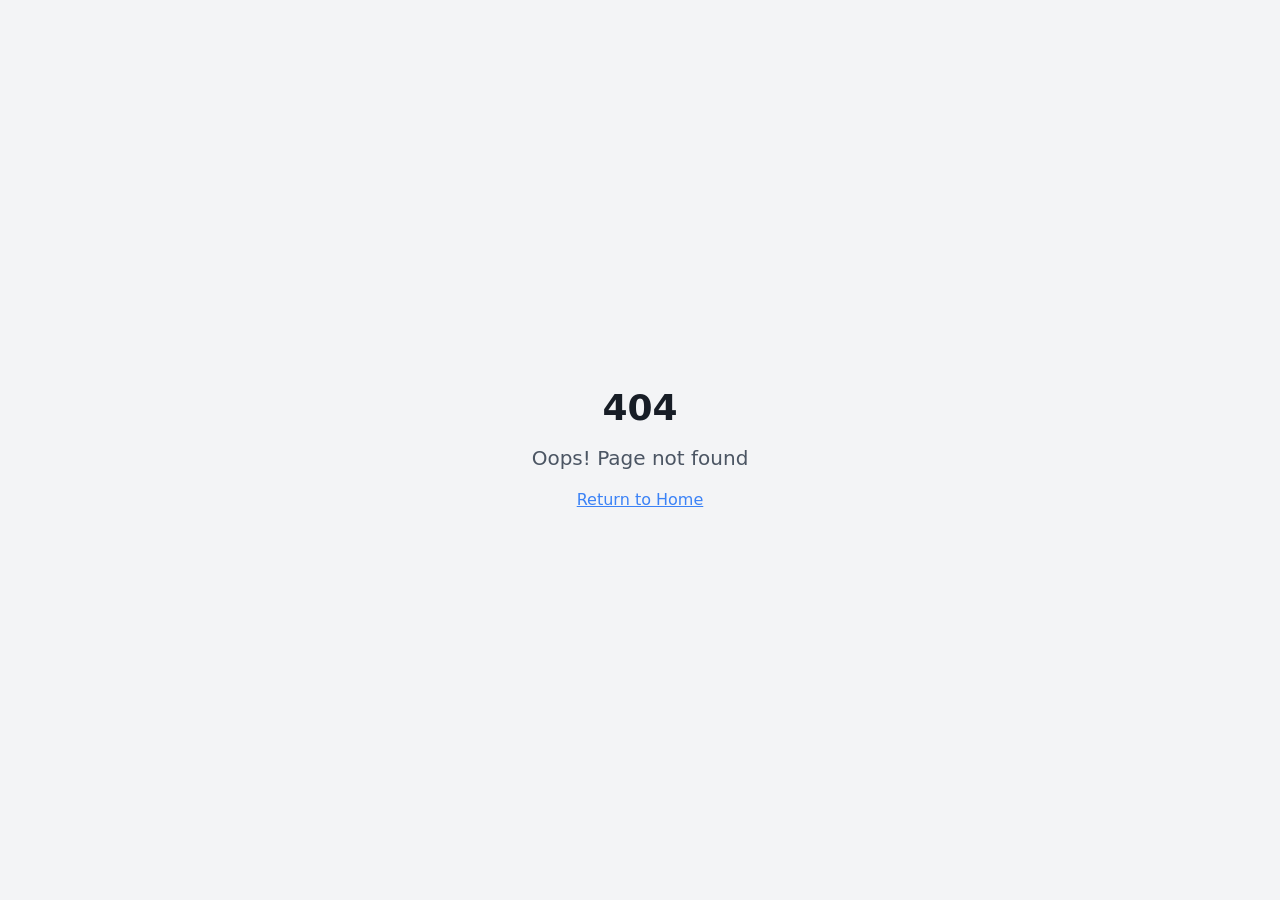
<file: index.html>
<!doctype html>
<html lang="en">
  <head>
    <meta charset="UTF-8" />
    <meta name="viewport" content="width=device-width, initial-scale=1.0" />
    <title>Dr. Julián Palacios - Especialista en Periodoncia, Implantología y Estética Dental</title>
    <meta name="description" content="Dr. Julián Palacios, especialista en periodoncia e implantología en Cali. Diseño de sonrisa, carillas dentales y tratamientos periodontales con más de 10 años de experiencia." />
    <meta name="author" content="Dr. Julián Palacios" />
    <meta name="keywords" content="periodoncista Cali, implantología dental, diseño de sonrisa, carillas dentales, periodoncia, odontólogo especialista Cali" />

    <meta property="og:title" content="Dr. Julián Palacios - Especialista en Periodoncia y Estética Dental" />
    <meta property="og:description" content="Especialista en periodoncia e implantología en Cali. Transformamos sonrisas con ciencia y estética. Agenda tu consulta." />
    <meta property="og:type" content="website" />
    <meta property="og:image" content="/og-image.jpg" />

    <meta name="twitter:card" content="summary_large_image" />
    <meta name="twitter:title" content="Dr. Julián Palacios - Especialista en Periodoncia" />
    <meta name="twitter:description" content="Especialista en periodoncia e implantología en Cali. Diseño de sonrisa y carillas dentales." />
    <meta name="twitter:image" content="/og-image.jpg" />
    
    <link rel="canonical" href="https://drjulianpalacios.com" />
    
    <!-- Google Fonts - Playfair Display (elegant serif similar to The Seasons) -->
    <link rel="preconnect" href="https://fonts.googleapis.com">
    <link rel="preconnect" href="https://fonts.gstatic.com" crossorigin>
    <link href="https://fonts.googleapis.com/css2?family=Playfair+Display:ital,wght@0,400;0,500;0,600;0,700;1,400&display=swap" rel="stylesheet">
    <script type="module" crossorigin src="/assets/index-BA7zB-u0.js"></script>
    <link rel="stylesheet" crossorigin href="/assets/index-B0D0Qq94.css">
  </head>

  <body>
    <div id="root"></div>
  </body>
</html>
</file>
<file: assets/index-B0D0Qq94.css>
*,:before,:after{--tw-border-spacing-x: 0;--tw-border-spacing-y: 0;--tw-translate-x: 0;--tw-translate-y: 0;--tw-rotate: 0;--tw-skew-x: 0;--tw-skew-y: 0;--tw-scale-x: 1;--tw-scale-y: 1;--tw-pan-x: ;--tw-pan-y: ;--tw-pinch-zoom: ;--tw-scroll-snap-strictness: proximity;--tw-gradient-from-position: ;--tw-gradient-via-position: ;--tw-gradient-to-position: ;--tw-ordinal: ;--tw-slashed-zero: ;--tw-numeric-figure: ;--tw-numeric-spacing: ;--tw-numeric-fraction: ;--tw-ring-inset: ;--tw-ring-offset-width: 0px;--tw-ring-offset-color: #fff;--tw-ring-color: rgb(59 130 246 / .5);--tw-ring-offset-shadow: 0 0 #0000;--tw-ring-shadow: 0 0 #0000;--tw-shadow: 0 0 #0000;--tw-shadow-colored: 0 0 #0000;--tw-blur: ;--tw-brightness: ;--tw-contrast: ;--tw-grayscale: ;--tw-hue-rotate: ;--tw-invert: ;--tw-saturate: ;--tw-sepia: ;--tw-drop-shadow: ;--tw-backdrop-blur: ;--tw-backdrop-brightness: ;--tw-backdrop-contrast: ;--tw-backdrop-grayscale: ;--tw-backdrop-hue-rotate: ;--tw-backdrop-invert: ;--tw-backdrop-opacity: ;--tw-backdrop-saturate: ;--tw-backdrop-sepia: ;--tw-contain-size: ;--tw-contain-layout: ;--tw-contain-paint: ;--tw-contain-style: }::backdrop{--tw-border-spacing-x: 0;--tw-border-spacing-y: 0;--tw-translate-x: 0;--tw-translate-y: 0;--tw-rotate: 0;--tw-skew-x: 0;--tw-skew-y: 0;--tw-scale-x: 1;--tw-scale-y: 1;--tw-pan-x: ;--tw-pan-y: ;--tw-pinch-zoom: ;--tw-scroll-snap-strictness: proximity;--tw-gradient-from-position: ;--tw-gradient-via-position: ;--tw-gradient-to-position: ;--tw-ordinal: ;--tw-slashed-zero: ;--tw-numeric-figure: ;--tw-numeric-spacing: ;--tw-numeric-fraction: ;--tw-ring-inset: ;--tw-ring-offset-width: 0px;--tw-ring-offset-color: #fff;--tw-ring-color: rgb(59 130 246 / .5);--tw-ring-offset-shadow: 0 0 #0000;--tw-ring-shadow: 0 0 #0000;--tw-shadow: 0 0 #0000;--tw-shadow-colored: 0 0 #0000;--tw-blur: ;--tw-brightness: ;--tw-contrast: ;--tw-grayscale: ;--tw-hue-rotate: ;--tw-invert: ;--tw-saturate: ;--tw-sepia: ;--tw-drop-shadow: ;--tw-backdrop-blur: ;--tw-backdrop-brightness: ;--tw-backdrop-contrast: ;--tw-backdrop-grayscale: ;--tw-backdrop-hue-rotate: ;--tw-backdrop-invert: ;--tw-backdrop-opacity: ;--tw-backdrop-saturate: ;--tw-backdrop-sepia: ;--tw-contain-size: ;--tw-contain-layout: ;--tw-contain-paint: ;--tw-contain-style: }*,:before,:after{box-sizing:border-box;border-width:0;border-style:solid;border-color:#e5e7eb}:before,:after{--tw-content: ""}html,:host{line-height:1.5;-webkit-text-size-adjust:100%;-moz-tab-size:4;-o-tab-size:4;tab-size:4;font-family:ui-sans-serif,system-ui,sans-serif,"Apple Color Emoji","Segoe UI Emoji",Segoe UI Symbol,"Noto Color Emoji";font-feature-settings:normal;font-variation-settings:normal;-webkit-tap-highlight-color:transparent}body{margin:0;line-height:inherit}hr{height:0;color:inherit;border-top-width:1px}abbr:where([title]){-webkit-text-decoration:underline dotted;text-decoration:underline dotted}h1,h2,h3,h4,h5,h6{font-size:inherit;font-weight:inherit}a{color:inherit;text-decoration:inherit}b,strong{font-weight:bolder}code,kbd,samp,pre{font-family:ui-monospace,SFMono-Regular,Menlo,Monaco,Consolas,Liberation Mono,Courier New,monospace;font-feature-settings:normal;font-variation-settings:normal;font-size:1em}small{font-size:80%}sub,sup{font-size:75%;line-height:0;position:relative;vertical-align:baseline}sub{bottom:-.25em}sup{top:-.5em}table{text-indent:0;border-color:inherit;border-collapse:collapse}button,input,optgroup,select,textarea{font-family:inherit;font-feature-settings:inherit;font-variation-settings:inherit;font-size:100%;font-weight:inherit;line-height:inherit;letter-spacing:inherit;color:inherit;margin:0;padding:0}button,select{text-transform:none}button,input:where([type=button]),input:where([type=reset]),input:where([type=submit]){-webkit-appearance:button;background-color:transparent;background-image:none}:-moz-focusring{outline:auto}:-moz-ui-invalid{box-shadow:none}progress{vertical-align:baseline}::-webkit-inner-spin-button,::-webkit-outer-spin-button{height:auto}[type=search]{-webkit-appearance:textfield;outline-offset:-2px}::-webkit-search-decoration{-webkit-appearance:none}::-webkit-file-upload-button{-webkit-appearance:button;font:inherit}summary{display:list-item}blockquote,dl,dd,h1,h2,h3,h4,h5,h6,hr,figure,p,pre{margin:0}fieldset{margin:0;padding:0}legend{padding:0}ol,ul,menu{list-style:none;margin:0;padding:0}dialog{padding:0}textarea{resize:vertical}input::-moz-placeholder,textarea::-moz-placeholder{opacity:1;color:#9ca3af}input::placeholder,textarea::placeholder{opacity:1;color:#9ca3af}button,[role=button]{cursor:pointer}:disabled{cursor:default}img,svg,video,canvas,audio,iframe,embed,object{display:block;vertical-align:middle}img,video{max-width:100%;height:auto}[hidden]:where(:not([hidden=until-found])){display:none}:root{--background: 0 0% 100%;--foreground: 218 24% 12%;--card: 0 0% 100%;--card-foreground: 218 24% 12%;--popover: 0 0% 100%;--popover-foreground: 218 24% 12%;--primary: 217 32% 17%;--primary-foreground: 0 0% 98%;--secondary: 210 20% 96%;--secondary-foreground: 217 32% 17%;--muted: 210 20% 96%;--muted-foreground: 218 15% 50%;--accent: 214 42% 93%;--accent-foreground: 217 32% 17%;--destructive: 0 84.2% 60.2%;--destructive-foreground: 210 40% 98%;--border: 214 31% 91%;--input: 214 31% 91%;--ring: 217 32% 17%;--medical-blue: 217 32% 17%;--medical-blue-light: 214 42% 93%;--medical-navy: 218 24% 12%;--medical-gray: 218 15% 50%;--medical-light: 210 20% 98%;--gradient-primary: linear-gradient(135deg, hsl(var(--medical-blue)), hsl(var(--medical-navy)));--gradient-light: linear-gradient(180deg, hsl(var(--background)), hsl(var(--medical-light)));--shadow-professional: 0 10px 40px -10px hsl(var(--medical-blue) / .1);--shadow-card: 0 4px 20px -4px hsl(var(--medical-blue) / .08);--transition-professional: all .3s cubic-bezier(.4, 0, .2, 1);--radius: .5rem;--sidebar-background: 0 0% 98%;--sidebar-foreground: 240 5.3% 26.1%;--sidebar-primary: 240 5.9% 10%;--sidebar-primary-foreground: 0 0% 98%;--sidebar-accent: 240 4.8% 95.9%;--sidebar-accent-foreground: 240 5.9% 10%;--sidebar-border: 220 13% 91%;--sidebar-ring: 217.2 91.2% 59.8%}.dark{--background: 218 24% 12%;--foreground: 0 0% 98%;--card: 217 32% 17%;--card-foreground: 0 0% 98%;--popover: 217 32% 17%;--popover-foreground: 0 0% 98%;--primary: 0 0% 98%;--primary-foreground: 218 24% 12%;--secondary: 217 28% 20%;--secondary-foreground: 0 0% 98%;--muted: 217 28% 20%;--muted-foreground: 218 15% 70%;--accent: 217 28% 20%;--accent-foreground: 0 0% 98%;--destructive: 0 62.8% 30.6%;--destructive-foreground: 0 0% 98%;--border: 217 28% 20%;--input: 217 28% 20%;--ring: 214 42% 93%;--sidebar-background: 240 5.9% 10%;--sidebar-foreground: 240 4.8% 95.9%;--sidebar-primary: 224.3 76.3% 48%;--sidebar-primary-foreground: 0 0% 100%;--sidebar-accent: 240 3.7% 15.9%;--sidebar-accent-foreground: 240 4.8% 95.9%;--sidebar-border: 240 3.7% 15.9%;--sidebar-ring: 217.2 91.2% 59.8%}*{border-color:hsl(var(--border))}body{background-color:hsl(var(--background));color:hsl(var(--foreground))}.scrollbar-hide::-webkit-scrollbar{display:none}.scrollbar-hide{-ms-overflow-style:none;scrollbar-width:none}.sr-only{position:absolute;width:1px;height:1px;padding:0;margin:-1px;overflow:hidden;clip:rect(0,0,0,0);white-space:nowrap;border-width:0}.pointer-events-none{pointer-events:none}.pointer-events-auto{pointer-events:auto}.visible{visibility:visible}.invisible{visibility:hidden}.fixed{position:fixed}.absolute{position:absolute}.relative{position:relative}.inset-0{top:0;right:0;bottom:0;left:0}.inset-x-0{left:0;right:0}.inset-y-0{top:0;bottom:0}.-bottom-12{bottom:-3rem}.-left-12{left:-3rem}.-left-4{left:-1rem}.-right-12{right:-3rem}.-top-12{top:-3rem}.-top-3{top:-.75rem}.-top-4{top:-1rem}.bottom-0{bottom:0}.bottom-3{bottom:.75rem}.bottom-4{bottom:1rem}.bottom-6{bottom:1.5rem}.left-0{left:0}.left-1{left:.25rem}.left-1\/2{left:50%}.left-2{left:.5rem}.left-4{left:1rem}.left-6{left:1.5rem}.left-\[50\%\]{left:50%}.right-0{right:0}.right-1{right:.25rem}.right-2{right:.5rem}.right-3{right:.75rem}.right-4{right:1rem}.right-6{right:1.5rem}.top-0{top:0}.top-1\.5{top:.375rem}.top-1\/2{top:50%}.top-2{top:.5rem}.top-3\.5{top:.875rem}.top-4{top:1rem}.top-\[1px\]{top:1px}.top-\[50\%\]{top:50%}.top-\[60\%\]{top:60%}.top-full{top:100%}.z-0{z-index:0}.z-10{z-index:10}.z-20{z-index:20}.z-50{z-index:50}.z-\[100\]{z-index:100}.z-\[1\]{z-index:1}.-mx-1{margin-left:-.25rem;margin-right:-.25rem}.mx-2{margin-left:.5rem;margin-right:.5rem}.mx-3\.5{margin-left:.875rem;margin-right:.875rem}.mx-auto{margin-left:auto;margin-right:auto}.my-0\.5{margin-top:.125rem;margin-bottom:.125rem}.my-1{margin-top:.25rem;margin-bottom:.25rem}.-ml-4{margin-left:-1rem}.-mt-4{margin-top:-1rem}.mb-1{margin-bottom:.25rem}.mb-12{margin-bottom:3rem}.mb-16{margin-bottom:4rem}.mb-2{margin-bottom:.5rem}.mb-3{margin-bottom:.75rem}.mb-4{margin-bottom:1rem}.mb-6{margin-bottom:1.5rem}.mb-8{margin-bottom:2rem}.ml-1{margin-left:.25rem}.ml-6{margin-left:1.5rem}.ml-auto{margin-left:auto}.mr-1{margin-right:.25rem}.mr-2{margin-right:.5rem}.mt-0\.5{margin-top:.125rem}.mt-1{margin-top:.25rem}.mt-1\.5{margin-top:.375rem}.mt-12{margin-top:3rem}.mt-16{margin-top:4rem}.mt-2{margin-top:.5rem}.mt-24{margin-top:6rem}.mt-4{margin-top:1rem}.mt-6{margin-top:1.5rem}.mt-auto{margin-top:auto}.block{display:block}.flex{display:flex}.inline-flex{display:inline-flex}.table{display:table}.grid{display:grid}.hidden{display:none}.aspect-\[3\/4\]{aspect-ratio:3/4}.aspect-\[4\/3\]{aspect-ratio:4/3}.aspect-square{aspect-ratio:1 / 1}.aspect-video{aspect-ratio:16 / 9}.size-4{width:1rem;height:1rem}.h-1\.5{height:.375rem}.h-10{height:2.5rem}.h-11{height:2.75rem}.h-12{height:3rem}.h-16{height:4rem}.h-2{height:.5rem}.h-2\.5{height:.625rem}.h-3{height:.75rem}.h-3\.5{height:.875rem}.h-4{height:1rem}.h-5{height:1.25rem}.h-6{height:1.5rem}.h-7{height:1.75rem}.h-8{height:2rem}.h-9{height:2.25rem}.h-\[1px\]{height:1px}.h-\[var\(--radix-navigation-menu-viewport-height\)\]{height:var(--radix-navigation-menu-viewport-height)}.h-\[var\(--radix-select-trigger-height\)\]{height:var(--radix-select-trigger-height)}.h-auto{height:auto}.h-full{height:100%}.h-px{height:1px}.h-svh{height:100svh}.max-h-96{max-height:24rem}.max-h-\[300px\]{max-height:300px}.max-h-\[60vh\]{max-height:60vh}.max-h-\[70vh\]{max-height:70vh}.max-h-screen{max-height:100vh}.min-h-0{min-height:0px}.min-h-\[120px\]{min-height:120px}.min-h-\[80px\]{min-height:80px}.min-h-screen{min-height:100vh}.min-h-svh{min-height:100svh}.w-0{width:0px}.w-1{width:.25rem}.w-10{width:2.5rem}.w-11{width:2.75rem}.w-12{width:3rem}.w-16{width:4rem}.w-2{width:.5rem}.w-2\.5{width:.625rem}.w-3{width:.75rem}.w-3\.5{width:.875rem}.w-3\/4{width:75%}.w-4{width:1rem}.w-5{width:1.25rem}.w-6{width:1.5rem}.w-64{width:16rem}.w-7{width:1.75rem}.w-72{width:18rem}.w-8{width:2rem}.w-9{width:2.25rem}.w-\[--sidebar-width\]{width:var(--sidebar-width)}.w-\[100px\]{width:100px}.w-\[1px\]{width:1px}.w-\[95vw\]{width:95vw}.w-auto{width:auto}.w-full{width:100%}.w-max{width:-moz-max-content;width:max-content}.w-px{width:1px}.min-w-0{min-width:0px}.min-w-5{min-width:1.25rem}.min-w-\[12rem\]{min-width:12rem}.min-w-\[8rem\]{min-width:8rem}.min-w-\[var\(--radix-select-trigger-width\)\]{min-width:var(--radix-select-trigger-width)}.max-w-2xl{max-width:42rem}.max-w-3xl{max-width:48rem}.max-w-4xl{max-width:56rem}.max-w-5xl{max-width:64rem}.max-w-6xl{max-width:72rem}.max-w-7xl{max-width:80rem}.max-w-\[--skeleton-width\]{max-width:var(--skeleton-width)}.max-w-lg{max-width:32rem}.max-w-max{max-width:-moz-max-content;max-width:max-content}.max-w-none{max-width:none}.flex-1{flex:1 1 0%}.flex-shrink-0,.shrink-0{flex-shrink:0}.grow{flex-grow:1}.grow-0{flex-grow:0}.basis-full{flex-basis:100%}.caption-bottom{caption-side:bottom}.border-collapse{border-collapse:collapse}.-translate-x-1\/2{--tw-translate-x: -50%;transform:translate(var(--tw-translate-x),var(--tw-translate-y)) rotate(var(--tw-rotate)) skew(var(--tw-skew-x)) skewY(var(--tw-skew-y)) scaleX(var(--tw-scale-x)) scaleY(var(--tw-scale-y))}.-translate-x-px{--tw-translate-x: -1px;transform:translate(var(--tw-translate-x),var(--tw-translate-y)) rotate(var(--tw-rotate)) skew(var(--tw-skew-x)) skewY(var(--tw-skew-y)) scaleX(var(--tw-scale-x)) scaleY(var(--tw-scale-y))}.-translate-y-1\/2{--tw-translate-y: -50%;transform:translate(var(--tw-translate-x),var(--tw-translate-y)) rotate(var(--tw-rotate)) skew(var(--tw-skew-x)) skewY(var(--tw-skew-y)) scaleX(var(--tw-scale-x)) scaleY(var(--tw-scale-y))}.translate-x-\[-50\%\]{--tw-translate-x: -50%;transform:translate(var(--tw-translate-x),var(--tw-translate-y)) rotate(var(--tw-rotate)) skew(var(--tw-skew-x)) skewY(var(--tw-skew-y)) scaleX(var(--tw-scale-x)) scaleY(var(--tw-scale-y))}.translate-x-px{--tw-translate-x: 1px;transform:translate(var(--tw-translate-x),var(--tw-translate-y)) rotate(var(--tw-rotate)) skew(var(--tw-skew-x)) skewY(var(--tw-skew-y)) scaleX(var(--tw-scale-x)) scaleY(var(--tw-scale-y))}.translate-y-4{--tw-translate-y: 1rem;transform:translate(var(--tw-translate-x),var(--tw-translate-y)) rotate(var(--tw-rotate)) skew(var(--tw-skew-x)) skewY(var(--tw-skew-y)) scaleX(var(--tw-scale-x)) scaleY(var(--tw-scale-y))}.translate-y-\[-50\%\]{--tw-translate-y: -50%;transform:translate(var(--tw-translate-x),var(--tw-translate-y)) rotate(var(--tw-rotate)) skew(var(--tw-skew-x)) skewY(var(--tw-skew-y)) scaleX(var(--tw-scale-x)) scaleY(var(--tw-scale-y))}.rotate-45{--tw-rotate: 45deg;transform:translate(var(--tw-translate-x),var(--tw-translate-y)) rotate(var(--tw-rotate)) skew(var(--tw-skew-x)) skewY(var(--tw-skew-y)) scaleX(var(--tw-scale-x)) scaleY(var(--tw-scale-y))}.rotate-90{--tw-rotate: 90deg;transform:translate(var(--tw-translate-x),var(--tw-translate-y)) rotate(var(--tw-rotate)) skew(var(--tw-skew-x)) skewY(var(--tw-skew-y)) scaleX(var(--tw-scale-x)) scaleY(var(--tw-scale-y))}.transform{transform:translate(var(--tw-translate-x),var(--tw-translate-y)) rotate(var(--tw-rotate)) skew(var(--tw-skew-x)) skewY(var(--tw-skew-y)) scaleX(var(--tw-scale-x)) scaleY(var(--tw-scale-y))}@keyframes bounce{0%,to{transform:translateY(-25%);animation-timing-function:cubic-bezier(.8,0,1,1)}50%{transform:none;animation-timing-function:cubic-bezier(0,0,.2,1)}}.animate-bounce{animation:bounce 1s infinite}@keyframes pulse{50%{opacity:.5}}.animate-pulse{animation:pulse 2s cubic-bezier(.4,0,.6,1) infinite}.cursor-col-resize{cursor:col-resize}.cursor-default{cursor:default}.cursor-pointer{cursor:pointer}.touch-none{touch-action:none}.select-none{-webkit-user-select:none;-moz-user-select:none;user-select:none}.list-none{list-style-type:none}.grid-cols-1{grid-template-columns:repeat(1,minmax(0,1fr))}.grid-cols-2{grid-template-columns:repeat(2,minmax(0,1fr))}.flex-row{flex-direction:row}.flex-col{flex-direction:column}.flex-col-reverse{flex-direction:column-reverse}.flex-wrap{flex-wrap:wrap}.items-start{align-items:flex-start}.items-end{align-items:flex-end}.items-center{align-items:center}.items-stretch{align-items:stretch}.justify-center{justify-content:center}.justify-between{justify-content:space-between}.gap-1{gap:.25rem}.gap-1\.5{gap:.375rem}.gap-12{gap:3rem}.gap-2{gap:.5rem}.gap-3{gap:.75rem}.gap-4{gap:1rem}.gap-6{gap:1.5rem}.gap-8{gap:2rem}.space-x-1>:not([hidden])~:not([hidden]){--tw-space-x-reverse: 0;margin-right:calc(.25rem * var(--tw-space-x-reverse));margin-left:calc(.25rem * calc(1 - var(--tw-space-x-reverse)))}.space-x-3>:not([hidden])~:not([hidden]){--tw-space-x-reverse: 0;margin-right:calc(.75rem * var(--tw-space-x-reverse));margin-left:calc(.75rem * calc(1 - var(--tw-space-x-reverse)))}.space-x-4>:not([hidden])~:not([hidden]){--tw-space-x-reverse: 0;margin-right:calc(1rem * var(--tw-space-x-reverse));margin-left:calc(1rem * calc(1 - var(--tw-space-x-reverse)))}.space-y-1>:not([hidden])~:not([hidden]){--tw-space-y-reverse: 0;margin-top:calc(.25rem * calc(1 - var(--tw-space-y-reverse)));margin-bottom:calc(.25rem * var(--tw-space-y-reverse))}.space-y-1\.5>:not([hidden])~:not([hidden]){--tw-space-y-reverse: 0;margin-top:calc(.375rem * calc(1 - var(--tw-space-y-reverse)));margin-bottom:calc(.375rem * var(--tw-space-y-reverse))}.space-y-2>:not([hidden])~:not([hidden]){--tw-space-y-reverse: 0;margin-top:calc(.5rem * calc(1 - var(--tw-space-y-reverse)));margin-bottom:calc(.5rem * var(--tw-space-y-reverse))}.space-y-3>:not([hidden])~:not([hidden]){--tw-space-y-reverse: 0;margin-top:calc(.75rem * calc(1 - var(--tw-space-y-reverse)));margin-bottom:calc(.75rem * var(--tw-space-y-reverse))}.space-y-4>:not([hidden])~:not([hidden]){--tw-space-y-reverse: 0;margin-top:calc(1rem * calc(1 - var(--tw-space-y-reverse)));margin-bottom:calc(1rem * var(--tw-space-y-reverse))}.space-y-6>:not([hidden])~:not([hidden]){--tw-space-y-reverse: 0;margin-top:calc(1.5rem * calc(1 - var(--tw-space-y-reverse)));margin-bottom:calc(1.5rem * var(--tw-space-y-reverse))}.overflow-auto{overflow:auto}.overflow-hidden{overflow:hidden}.overflow-x-auto{overflow-x:auto}.overflow-y-auto{overflow-y:auto}.overflow-x-hidden{overflow-x:hidden}.whitespace-nowrap{white-space:nowrap}.break-words{overflow-wrap:break-word}.rounded{border-radius:.25rem}.rounded-2xl{border-radius:1rem}.rounded-\[2px\]{border-radius:2px}.rounded-\[inherit\]{border-radius:inherit}.rounded-full{border-radius:9999px}.rounded-lg{border-radius:var(--radius)}.rounded-md{border-radius:calc(var(--radius) - 2px)}.rounded-sm{border-radius:calc(var(--radius) - 4px)}.rounded-xl{border-radius:.75rem}.rounded-t-\[10px\]{border-top-left-radius:10px;border-top-right-radius:10px}.rounded-tl-sm{border-top-left-radius:calc(var(--radius) - 4px)}.border{border-width:1px}.border-0{border-width:0px}.border-2{border-width:2px}.border-\[1\.5px\]{border-width:1.5px}.border-y{border-top-width:1px;border-bottom-width:1px}.border-b{border-bottom-width:1px}.border-l{border-left-width:1px}.border-r{border-right-width:1px}.border-t{border-top-width:1px}.border-dashed{border-style:dashed}.border-\[--color-border\]{border-color:var(--color-border)}.border-border{border-color:hsl(var(--border))}.border-border\/50{border-color:hsl(var(--border) / .5)}.border-destructive{border-color:hsl(var(--destructive))}.border-destructive\/50{border-color:hsl(var(--destructive) / .5)}.border-input{border-color:hsl(var(--input))}.border-primary{border-color:hsl(var(--primary))}.border-primary-foreground\/20{border-color:hsl(var(--primary-foreground) / .2)}.border-sidebar-border{border-color:hsl(var(--sidebar-border))}.border-transparent{border-color:transparent}.border-white{--tw-border-opacity: 1;border-color:rgb(255 255 255 / var(--tw-border-opacity, 1))}.border-white\/10{border-color:#ffffff1a}.border-white\/20{border-color:#fff3}.border-white\/30{border-color:#ffffff4d}.border-l-transparent{border-left-color:transparent}.border-t-transparent{border-top-color:transparent}.bg-\[--color-bg\]{background-color:var(--color-bg)}.bg-accent{background-color:hsl(var(--accent))}.bg-accent\/50{background-color:hsl(var(--accent) / .5)}.bg-amber-100{--tw-bg-opacity: 1;background-color:rgb(254 243 199 / var(--tw-bg-opacity, 1))}.bg-amber-50{--tw-bg-opacity: 1;background-color:rgb(255 251 235 / var(--tw-bg-opacity, 1))}.bg-background{background-color:hsl(var(--background))}.bg-background\/60{background-color:hsl(var(--background) / .6)}.bg-background\/80{background-color:hsl(var(--background) / .8)}.bg-black{--tw-bg-opacity: 1;background-color:rgb(0 0 0 / var(--tw-bg-opacity, 1))}.bg-black\/20{background-color:#0003}.bg-black\/30{background-color:#0000004d}.bg-black\/50{background-color:#00000080}.bg-black\/80{background-color:#000c}.bg-blue-100{--tw-bg-opacity: 1;background-color:rgb(219 234 254 / var(--tw-bg-opacity, 1))}.bg-border{background-color:hsl(var(--border))}.bg-card{background-color:hsl(var(--card))}.bg-destructive{background-color:hsl(var(--destructive))}.bg-foreground{background-color:hsl(var(--foreground))}.bg-gray-100{--tw-bg-opacity: 1;background-color:rgb(243 244 246 / var(--tw-bg-opacity, 1))}.bg-green-100{--tw-bg-opacity: 1;background-color:rgb(220 252 231 / var(--tw-bg-opacity, 1))}.bg-green-500{--tw-bg-opacity: 1;background-color:rgb(34 197 94 / var(--tw-bg-opacity, 1))}.bg-muted{background-color:hsl(var(--muted))}.bg-muted-foreground\/30{background-color:hsl(var(--muted-foreground) / .3)}.bg-muted\/30{background-color:hsl(var(--muted) / .3)}.bg-muted\/50{background-color:hsl(var(--muted) / .5)}.bg-popover{background-color:hsl(var(--popover))}.bg-primary{background-color:hsl(var(--primary))}.bg-primary\/10{background-color:hsl(var(--primary) / .1)}.bg-primary\/90{background-color:hsl(var(--primary) / .9)}.bg-secondary{background-color:hsl(var(--secondary))}.bg-secondary\/10{background-color:hsl(var(--secondary) / .1)}.bg-sidebar{background-color:hsl(var(--sidebar-background))}.bg-sidebar-border{background-color:hsl(var(--sidebar-border))}.bg-transparent{background-color:transparent}.bg-white{--tw-bg-opacity: 1;background-color:rgb(255 255 255 / var(--tw-bg-opacity, 1))}.bg-white\/10{background-color:#ffffff1a}.bg-white\/60{background-color:#fff9}.bg-gradient-light{background-image:var(--gradient-light)}.bg-gradient-primary{background-image:var(--gradient-primary)}.bg-gradient-to-br{background-image:linear-gradient(to bottom right,var(--tw-gradient-stops))}.bg-gradient-to-r{background-image:linear-gradient(to right,var(--tw-gradient-stops))}.bg-gradient-to-t{background-image:linear-gradient(to top,var(--tw-gradient-stops))}.from-black\/70{--tw-gradient-from: rgb(0 0 0 / .7) var(--tw-gradient-from-position);--tw-gradient-to: rgb(0 0 0 / 0) var(--tw-gradient-to-position);--tw-gradient-stops: var(--tw-gradient-from), var(--tw-gradient-to)}.from-blue-50{--tw-gradient-from: #eff6ff var(--tw-gradient-from-position);--tw-gradient-to: rgb(239 246 255 / 0) var(--tw-gradient-to-position);--tw-gradient-stops: var(--tw-gradient-from), var(--tw-gradient-to)}.from-green-50{--tw-gradient-from: #f0fdf4 var(--tw-gradient-from-position);--tw-gradient-to: rgb(240 253 244 / 0) var(--tw-gradient-to-position);--tw-gradient-stops: var(--tw-gradient-from), var(--tw-gradient-to)}.from-primary\/10{--tw-gradient-from: hsl(var(--primary) / .1) var(--tw-gradient-from-position);--tw-gradient-to: hsl(var(--primary) / 0) var(--tw-gradient-to-position);--tw-gradient-stops: var(--tw-gradient-from), var(--tw-gradient-to)}.from-secondary\/10{--tw-gradient-from: hsl(var(--secondary) / .1) var(--tw-gradient-from-position);--tw-gradient-to: hsl(var(--secondary) / 0) var(--tw-gradient-to-position);--tw-gradient-stops: var(--tw-gradient-from), var(--tw-gradient-to)}.from-transparent{--tw-gradient-from: transparent var(--tw-gradient-from-position);--tw-gradient-to: rgb(0 0 0 / 0) var(--tw-gradient-to-position);--tw-gradient-stops: var(--tw-gradient-from), var(--tw-gradient-to)}.via-black\/40{--tw-gradient-to: rgb(0 0 0 / 0) var(--tw-gradient-to-position);--tw-gradient-stops: var(--tw-gradient-from), rgb(0 0 0 / .4) var(--tw-gradient-via-position), var(--tw-gradient-to)}.via-white\/60{--tw-gradient-to: rgb(255 255 255 / 0) var(--tw-gradient-to-position);--tw-gradient-stops: var(--tw-gradient-from), rgb(255 255 255 / .6) var(--tw-gradient-via-position), var(--tw-gradient-to)}.to-blue-50{--tw-gradient-to: #eff6ff var(--tw-gradient-to-position)}.to-green-50{--tw-gradient-to: #f0fdf4 var(--tw-gradient-to-position)}.to-indigo-50{--tw-gradient-to: #eef2ff var(--tw-gradient-to-position)}.to-primary\/5{--tw-gradient-to: hsl(var(--primary) / .05) var(--tw-gradient-to-position)}.to-secondary\/5{--tw-gradient-to: hsl(var(--secondary) / .05) var(--tw-gradient-to-position)}.to-transparent{--tw-gradient-to: transparent var(--tw-gradient-to-position)}.fill-current{fill:currentColor}.object-contain{-o-object-fit:contain;object-fit:contain}.object-cover{-o-object-fit:cover;object-fit:cover}.object-\[50\%_20\%\]{-o-object-position:50% 20%;object-position:50% 20%}.object-center{-o-object-position:center;object-position:center}.p-0{padding:0}.p-1{padding:.25rem}.p-2{padding:.5rem}.p-3{padding:.75rem}.p-4{padding:1rem}.p-6{padding:1.5rem}.p-8{padding:2rem}.p-\[1px\]{padding:1px}.px-1{padding-left:.25rem;padding-right:.25rem}.px-2{padding-left:.5rem;padding-right:.5rem}.px-2\.5{padding-left:.625rem;padding-right:.625rem}.px-3{padding-left:.75rem;padding-right:.75rem}.px-4{padding-left:1rem;padding-right:1rem}.px-5{padding-left:1.25rem;padding-right:1.25rem}.px-8{padding-left:2rem;padding-right:2rem}.py-0\.5{padding-top:.125rem;padding-bottom:.125rem}.py-1{padding-top:.25rem;padding-bottom:.25rem}.py-1\.5{padding-top:.375rem;padding-bottom:.375rem}.py-16{padding-top:4rem;padding-bottom:4rem}.py-2{padding-top:.5rem;padding-bottom:.5rem}.py-20{padding-top:5rem;padding-bottom:5rem}.py-3{padding-top:.75rem;padding-bottom:.75rem}.py-4{padding-top:1rem;padding-bottom:1rem}.py-6{padding-top:1.5rem;padding-bottom:1.5rem}.pb-3{padding-bottom:.75rem}.pb-4{padding-bottom:1rem}.pl-2\.5{padding-left:.625rem}.pl-4{padding-left:1rem}.pl-8{padding-left:2rem}.pr-2{padding-right:.5rem}.pr-2\.5{padding-right:.625rem}.pr-8{padding-right:2rem}.pt-0{padding-top:0}.pt-1{padding-top:.25rem}.pt-16{padding-top:4rem}.pt-3{padding-top:.75rem}.pt-4{padding-top:1rem}.text-left{text-align:left}.text-center{text-align:center}.align-middle{vertical-align:middle}.font-mono{font-family:ui-monospace,SFMono-Regular,Menlo,Monaco,Consolas,Liberation Mono,Courier New,monospace}.font-playfair{font-family:Playfair Display,serif}.text-2xl{font-size:1.5rem;line-height:2rem}.text-3xl{font-size:1.875rem;line-height:2.25rem}.text-4xl{font-size:2.25rem;line-height:2.5rem}.text-\[0\.8rem\]{font-size:.8rem}.text-base{font-size:1rem;line-height:1.5rem}.text-lg{font-size:1.125rem;line-height:1.75rem}.text-sm{font-size:.875rem;line-height:1.25rem}.text-xl{font-size:1.25rem;line-height:1.75rem}.text-xs{font-size:.75rem;line-height:1rem}.font-bold{font-weight:700}.font-light{font-weight:300}.font-medium{font-weight:500}.font-normal{font-weight:400}.font-semibold{font-weight:600}.uppercase{text-transform:uppercase}.italic{font-style:italic}.tabular-nums{--tw-numeric-spacing: tabular-nums;font-variant-numeric:var(--tw-ordinal) var(--tw-slashed-zero) var(--tw-numeric-figure) var(--tw-numeric-spacing) var(--tw-numeric-fraction)}.leading-none{line-height:1}.leading-relaxed{line-height:1.625}.leading-tight{line-height:1.25}.tracking-tight{letter-spacing:-.025em}.tracking-wide{letter-spacing:.025em}.tracking-widest{letter-spacing:.1em}.text-accent-foreground{color:hsl(var(--accent-foreground))}.text-amber-500{--tw-text-opacity: 1;color:rgb(245 158 11 / var(--tw-text-opacity, 1))}.text-amber-800{--tw-text-opacity: 1;color:rgb(146 64 14 / var(--tw-text-opacity, 1))}.text-blue-500{--tw-text-opacity: 1;color:rgb(59 130 246 / var(--tw-text-opacity, 1))}.text-blue-800{--tw-text-opacity: 1;color:rgb(30 64 175 / var(--tw-text-opacity, 1))}.text-card-foreground{color:hsl(var(--card-foreground))}.text-current{color:currentColor}.text-destructive{color:hsl(var(--destructive))}.text-destructive-foreground{color:hsl(var(--destructive-foreground))}.text-foreground{color:hsl(var(--foreground))}.text-foreground\/50{color:hsl(var(--foreground) / .5)}.text-gray-600{--tw-text-opacity: 1;color:rgb(75 85 99 / var(--tw-text-opacity, 1))}.text-green-500{--tw-text-opacity: 1;color:rgb(34 197 94 / var(--tw-text-opacity, 1))}.text-green-800{--tw-text-opacity: 1;color:rgb(22 101 52 / var(--tw-text-opacity, 1))}.text-muted-foreground{color:hsl(var(--muted-foreground))}.text-popover-foreground{color:hsl(var(--popover-foreground))}.text-primary{color:hsl(var(--primary))}.text-primary-foreground{color:hsl(var(--primary-foreground))}.text-primary-foreground\/60{color:hsl(var(--primary-foreground) / .6)}.text-primary-foreground\/80{color:hsl(var(--primary-foreground) / .8)}.text-primary-foreground\/90{color:hsl(var(--primary-foreground) / .9)}.text-red-400{--tw-text-opacity: 1;color:rgb(248 113 113 / var(--tw-text-opacity, 1))}.text-secondary{color:hsl(var(--secondary))}.text-secondary-foreground{color:hsl(var(--secondary-foreground))}.text-sidebar-foreground{color:hsl(var(--sidebar-foreground))}.text-sidebar-foreground\/70{color:hsl(var(--sidebar-foreground) / .7)}.text-white{--tw-text-opacity: 1;color:rgb(255 255 255 / var(--tw-text-opacity, 1))}.text-white\/90{color:#ffffffe6}.underline{text-decoration-line:underline}.underline-offset-4{text-underline-offset:4px}.opacity-0{opacity:0}.opacity-100{opacity:1}.opacity-50{opacity:.5}.opacity-60{opacity:.6}.opacity-70{opacity:.7}.opacity-90{opacity:.9}.shadow-\[0_0_0_1px_hsl\(var\(--sidebar-border\)\)\]{--tw-shadow: 0 0 0 1px hsl(var(--sidebar-border));--tw-shadow-colored: 0 0 0 1px var(--tw-shadow-color);box-shadow:var(--tw-ring-offset-shadow, 0 0 #0000),var(--tw-ring-shadow, 0 0 #0000),var(--tw-shadow)}.shadow-card{--tw-shadow: var(--shadow-card);--tw-shadow-colored: var(--shadow-card);box-shadow:var(--tw-ring-offset-shadow, 0 0 #0000),var(--tw-ring-shadow, 0 0 #0000),var(--tw-shadow)}.shadow-lg{--tw-shadow: 0 10px 15px -3px rgb(0 0 0 / .1), 0 4px 6px -4px rgb(0 0 0 / .1);--tw-shadow-colored: 0 10px 15px -3px var(--tw-shadow-color), 0 4px 6px -4px var(--tw-shadow-color);box-shadow:var(--tw-ring-offset-shadow, 0 0 #0000),var(--tw-ring-shadow, 0 0 #0000),var(--tw-shadow)}.shadow-md{--tw-shadow: 0 4px 6px -1px rgb(0 0 0 / .1), 0 2px 4px -2px rgb(0 0 0 / .1);--tw-shadow-colored: 0 4px 6px -1px var(--tw-shadow-color), 0 2px 4px -2px var(--tw-shadow-color);box-shadow:var(--tw-ring-offset-shadow, 0 0 #0000),var(--tw-ring-shadow, 0 0 #0000),var(--tw-shadow)}.shadow-none{--tw-shadow: 0 0 #0000;--tw-shadow-colored: 0 0 #0000;box-shadow:var(--tw-ring-offset-shadow, 0 0 #0000),var(--tw-ring-shadow, 0 0 #0000),var(--tw-shadow)}.shadow-professional{--tw-shadow: var(--shadow-professional);--tw-shadow-colored: var(--shadow-professional);box-shadow:var(--tw-ring-offset-shadow, 0 0 #0000),var(--tw-ring-shadow, 0 0 #0000),var(--tw-shadow)}.shadow-sm{--tw-shadow: 0 1px 2px 0 rgb(0 0 0 / .05);--tw-shadow-colored: 0 1px 2px 0 var(--tw-shadow-color);box-shadow:var(--tw-ring-offset-shadow, 0 0 #0000),var(--tw-ring-shadow, 0 0 #0000),var(--tw-shadow)}.shadow-xl{--tw-shadow: 0 20px 25px -5px rgb(0 0 0 / .1), 0 8px 10px -6px rgb(0 0 0 / .1);--tw-shadow-colored: 0 20px 25px -5px var(--tw-shadow-color), 0 8px 10px -6px var(--tw-shadow-color);box-shadow:var(--tw-ring-offset-shadow, 0 0 #0000),var(--tw-ring-shadow, 0 0 #0000),var(--tw-shadow)}.shadow-card{--tw-shadow-color: hsl(var(--card));--tw-shadow: var(--tw-shadow-colored)}.outline-none{outline:2px solid transparent;outline-offset:2px}.outline{outline-style:solid}.ring-0{--tw-ring-offset-shadow: var(--tw-ring-inset) 0 0 0 var(--tw-ring-offset-width) var(--tw-ring-offset-color);--tw-ring-shadow: var(--tw-ring-inset) 0 0 0 calc(0px + var(--tw-ring-offset-width)) var(--tw-ring-color);box-shadow:var(--tw-ring-offset-shadow),var(--tw-ring-shadow),var(--tw-shadow, 0 0 #0000)}.ring-2{--tw-ring-offset-shadow: var(--tw-ring-inset) 0 0 0 var(--tw-ring-offset-width) var(--tw-ring-offset-color);--tw-ring-shadow: var(--tw-ring-inset) 0 0 0 calc(2px + var(--tw-ring-offset-width)) var(--tw-ring-color);box-shadow:var(--tw-ring-offset-shadow),var(--tw-ring-shadow),var(--tw-shadow, 0 0 #0000)}.ring-primary\/20{--tw-ring-color: hsl(var(--primary) / .2)}.ring-ring{--tw-ring-color: hsl(var(--ring))}.ring-sidebar-ring{--tw-ring-color: hsl(var(--sidebar-ring))}.ring-offset-background{--tw-ring-offset-color: hsl(var(--background))}.filter{filter:var(--tw-blur) var(--tw-brightness) var(--tw-contrast) var(--tw-grayscale) var(--tw-hue-rotate) var(--tw-invert) var(--tw-saturate) var(--tw-sepia) var(--tw-drop-shadow)}.backdrop-blur-md{--tw-backdrop-blur: blur(12px);-webkit-backdrop-filter:var(--tw-backdrop-blur) var(--tw-backdrop-brightness) var(--tw-backdrop-contrast) var(--tw-backdrop-grayscale) var(--tw-backdrop-hue-rotate) var(--tw-backdrop-invert) var(--tw-backdrop-opacity) var(--tw-backdrop-saturate) var(--tw-backdrop-sepia);backdrop-filter:var(--tw-backdrop-blur) var(--tw-backdrop-brightness) var(--tw-backdrop-contrast) var(--tw-backdrop-grayscale) var(--tw-backdrop-hue-rotate) var(--tw-backdrop-invert) var(--tw-backdrop-opacity) var(--tw-backdrop-saturate) var(--tw-backdrop-sepia)}.transition{transition-property:color,background-color,border-color,text-decoration-color,fill,stroke,opacity,box-shadow,transform,filter,-webkit-backdrop-filter;transition-property:color,background-color,border-color,text-decoration-color,fill,stroke,opacity,box-shadow,transform,filter,backdrop-filter;transition-property:color,background-color,border-color,text-decoration-color,fill,stroke,opacity,box-shadow,transform,filter,backdrop-filter,-webkit-backdrop-filter;transition-timing-function:cubic-bezier(.4,0,.2,1);transition-duration:.15s}.transition-\[left\,right\,width\]{transition-property:left,right,width;transition-timing-function:cubic-bezier(.4,0,.2,1);transition-duration:.15s}.transition-\[margin\,opa\]{transition-property:margin,opa;transition-timing-function:cubic-bezier(.4,0,.2,1);transition-duration:.15s}.transition-\[width\,height\,padding\]{transition-property:width,height,padding;transition-timing-function:cubic-bezier(.4,0,.2,1);transition-duration:.15s}.transition-\[width\]{transition-property:width;transition-timing-function:cubic-bezier(.4,0,.2,1);transition-duration:.15s}.transition-all{transition-property:all;transition-timing-function:cubic-bezier(.4,0,.2,1);transition-duration:.15s}.transition-colors{transition-property:color,background-color,border-color,text-decoration-color,fill,stroke;transition-timing-function:cubic-bezier(.4,0,.2,1);transition-duration:.15s}.transition-opacity{transition-property:opacity;transition-timing-function:cubic-bezier(.4,0,.2,1);transition-duration:.15s}.transition-shadow{transition-property:box-shadow;transition-timing-function:cubic-bezier(.4,0,.2,1);transition-duration:.15s}.transition-transform{transition-property:transform;transition-timing-function:cubic-bezier(.4,0,.2,1);transition-duration:.15s}.duration-1000{transition-duration:1s}.duration-200{transition-duration:.2s}.duration-300{transition-duration:.3s}.ease-in-out{transition-timing-function:cubic-bezier(.4,0,.2,1)}.ease-linear{transition-timing-function:linear}.ease-out{transition-timing-function:cubic-bezier(0,0,.2,1)}@keyframes enter{0%{opacity:var(--tw-enter-opacity, 1);transform:translate3d(var(--tw-enter-translate-x, 0),var(--tw-enter-translate-y, 0),0) scale3d(var(--tw-enter-scale, 1),var(--tw-enter-scale, 1),var(--tw-enter-scale, 1)) rotate(var(--tw-enter-rotate, 0))}}@keyframes exit{to{opacity:var(--tw-exit-opacity, 1);transform:translate3d(var(--tw-exit-translate-x, 0),var(--tw-exit-translate-y, 0),0) scale3d(var(--tw-exit-scale, 1),var(--tw-exit-scale, 1),var(--tw-exit-scale, 1)) rotate(var(--tw-exit-rotate, 0))}}.animate-in{animation-name:enter;animation-duration:.15s;--tw-enter-opacity: initial;--tw-enter-scale: initial;--tw-enter-rotate: initial;--tw-enter-translate-x: initial;--tw-enter-translate-y: initial}.fade-in-0{--tw-enter-opacity: 0}.fade-in-80{--tw-enter-opacity: .8}.zoom-in-95{--tw-enter-scale: .95}.duration-1000{animation-duration:1s}.duration-200{animation-duration:.2s}.duration-300{animation-duration:.3s}.ease-in-out{animation-timing-function:cubic-bezier(.4,0,.2,1)}.ease-linear{animation-timing-function:linear}.ease-out{animation-timing-function:cubic-bezier(0,0,.2,1)}.file\:border-0::file-selector-button{border-width:0px}.file\:bg-transparent::file-selector-button{background-color:transparent}.file\:text-sm::file-selector-button{font-size:.875rem;line-height:1.25rem}.file\:font-medium::file-selector-button{font-weight:500}.file\:text-foreground::file-selector-button{color:hsl(var(--foreground))}.placeholder\:text-muted-foreground::-moz-placeholder{color:hsl(var(--muted-foreground))}.placeholder\:text-muted-foreground::placeholder{color:hsl(var(--muted-foreground))}.after\:absolute:after{content:var(--tw-content);position:absolute}.after\:-inset-2:after{content:var(--tw-content);top:-.5rem;right:-.5rem;bottom:-.5rem;left:-.5rem}.after\:inset-y-0:after{content:var(--tw-content);top:0;bottom:0}.after\:left-1\/2:after{content:var(--tw-content);left:50%}.after\:w-1:after{content:var(--tw-content);width:.25rem}.after\:w-\[2px\]:after{content:var(--tw-content);width:2px}.after\:-translate-x-1\/2:after{content:var(--tw-content);--tw-translate-x: -50%;transform:translate(var(--tw-translate-x),var(--tw-translate-y)) rotate(var(--tw-rotate)) skew(var(--tw-skew-x)) skewY(var(--tw-skew-y)) scaleX(var(--tw-scale-x)) scaleY(var(--tw-scale-y))}.first\:rounded-l-md:first-child{border-top-left-radius:calc(var(--radius) - 2px);border-bottom-left-radius:calc(var(--radius) - 2px)}.first\:border-l:first-child{border-left-width:1px}.last\:rounded-r-md:last-child{border-top-right-radius:calc(var(--radius) - 2px);border-bottom-right-radius:calc(var(--radius) - 2px)}.focus-within\:relative:focus-within{position:relative}.focus-within\:z-20:focus-within{z-index:20}.hover\:scale-110:hover{--tw-scale-x: 1.1;--tw-scale-y: 1.1;transform:translate(var(--tw-translate-x),var(--tw-translate-y)) rotate(var(--tw-rotate)) skew(var(--tw-skew-x)) skewY(var(--tw-skew-y)) scaleX(var(--tw-scale-x)) scaleY(var(--tw-scale-y))}.hover\:border-blue-500:hover{--tw-border-opacity: 1;border-color:rgb(59 130 246 / var(--tw-border-opacity, 1))}.hover\:border-gray-500:hover{--tw-border-opacity: 1;border-color:rgb(107 114 128 / var(--tw-border-opacity, 1))}.hover\:border-pink-500:hover{--tw-border-opacity: 1;border-color:rgb(236 72 153 / var(--tw-border-opacity, 1))}.hover\:bg-accent:hover{background-color:hsl(var(--accent))}.hover\:bg-background:hover{background-color:hsl(var(--background))}.hover\:bg-background\/80:hover{background-color:hsl(var(--background) / .8)}.hover\:bg-black\/70:hover{background-color:#000000b3}.hover\:bg-blue-200:hover{--tw-bg-opacity: 1;background-color:rgb(191 219 254 / var(--tw-bg-opacity, 1))}.hover\:bg-blue-50:hover{--tw-bg-opacity: 1;background-color:rgb(239 246 255 / var(--tw-bg-opacity, 1))}.hover\:bg-destructive\/80:hover{background-color:hsl(var(--destructive) / .8)}.hover\:bg-destructive\/90:hover{background-color:hsl(var(--destructive) / .9)}.hover\:bg-gray-50:hover{--tw-bg-opacity: 1;background-color:rgb(249 250 251 / var(--tw-bg-opacity, 1))}.hover\:bg-green-200:hover{--tw-bg-opacity: 1;background-color:rgb(187 247 208 / var(--tw-bg-opacity, 1))}.hover\:bg-green-600:hover{--tw-bg-opacity: 1;background-color:rgb(22 163 74 / var(--tw-bg-opacity, 1))}.hover\:bg-muted:hover{background-color:hsl(var(--muted))}.hover\:bg-muted-foreground\/50:hover{background-color:hsl(var(--muted-foreground) / .5)}.hover\:bg-muted\/50:hover{background-color:hsl(var(--muted) / .5)}.hover\:bg-pink-50:hover{--tw-bg-opacity: 1;background-color:rgb(253 242 248 / var(--tw-bg-opacity, 1))}.hover\:bg-primary:hover{background-color:hsl(var(--primary))}.hover\:bg-primary-foreground\/10:hover{background-color:hsl(var(--primary-foreground) / .1)}.hover\:bg-primary\/20:hover{background-color:hsl(var(--primary) / .2)}.hover\:bg-primary\/80:hover{background-color:hsl(var(--primary) / .8)}.hover\:bg-primary\/90:hover{background-color:hsl(var(--primary) / .9)}.hover\:bg-secondary:hover{background-color:hsl(var(--secondary))}.hover\:bg-secondary\/20:hover{background-color:hsl(var(--secondary) / .2)}.hover\:bg-secondary\/80:hover{background-color:hsl(var(--secondary) / .8)}.hover\:bg-sidebar-accent:hover{background-color:hsl(var(--sidebar-accent))}.hover\:bg-white:hover{--tw-bg-opacity: 1;background-color:rgb(255 255 255 / var(--tw-bg-opacity, 1))}.hover\:bg-white\/10:hover{background-color:#ffffff1a}.hover\:bg-white\/20:hover{background-color:#fff3}.hover\:bg-white\/90:hover{background-color:#ffffffe6}.hover\:text-accent-foreground:hover{color:hsl(var(--accent-foreground))}.hover\:text-blue-600:hover{--tw-text-opacity: 1;color:rgb(37 99 235 / var(--tw-text-opacity, 1))}.hover\:text-blue-700:hover{--tw-text-opacity: 1;color:rgb(29 78 216 / var(--tw-text-opacity, 1))}.hover\:text-foreground:hover{color:hsl(var(--foreground))}.hover\:text-gray-600:hover{--tw-text-opacity: 1;color:rgb(75 85 99 / var(--tw-text-opacity, 1))}.hover\:text-muted-foreground:hover{color:hsl(var(--muted-foreground))}.hover\:text-pink-600:hover{--tw-text-opacity: 1;color:rgb(219 39 119 / var(--tw-text-opacity, 1))}.hover\:text-primary:hover{color:hsl(var(--primary))}.hover\:text-primary-foreground:hover{color:hsl(var(--primary-foreground))}.hover\:text-sidebar-accent-foreground:hover{color:hsl(var(--sidebar-accent-foreground))}.hover\:text-white:hover{--tw-text-opacity: 1;color:rgb(255 255 255 / var(--tw-text-opacity, 1))}.hover\:underline:hover{text-decoration-line:underline}.hover\:opacity-100:hover{opacity:1}.hover\:shadow-\[0_0_0_1px_hsl\(var\(--sidebar-accent\)\)\]:hover{--tw-shadow: 0 0 0 1px hsl(var(--sidebar-accent));--tw-shadow-colored: 0 0 0 1px var(--tw-shadow-color);box-shadow:var(--tw-ring-offset-shadow, 0 0 #0000),var(--tw-ring-shadow, 0 0 #0000),var(--tw-shadow)}.hover\:shadow-lg:hover{--tw-shadow: 0 10px 15px -3px rgb(0 0 0 / .1), 0 4px 6px -4px rgb(0 0 0 / .1);--tw-shadow-colored: 0 10px 15px -3px var(--tw-shadow-color), 0 4px 6px -4px var(--tw-shadow-color);box-shadow:var(--tw-ring-offset-shadow, 0 0 #0000),var(--tw-ring-shadow, 0 0 #0000),var(--tw-shadow)}.hover\:shadow-professional:hover{--tw-shadow: var(--shadow-professional);--tw-shadow-colored: var(--shadow-professional);box-shadow:var(--tw-ring-offset-shadow, 0 0 #0000),var(--tw-ring-shadow, 0 0 #0000),var(--tw-shadow)}.hover\:shadow-xl:hover{--tw-shadow: 0 20px 25px -5px rgb(0 0 0 / .1), 0 8px 10px -6px rgb(0 0 0 / .1);--tw-shadow-colored: 0 20px 25px -5px var(--tw-shadow-color), 0 8px 10px -6px var(--tw-shadow-color);box-shadow:var(--tw-ring-offset-shadow, 0 0 #0000),var(--tw-ring-shadow, 0 0 #0000),var(--tw-shadow)}.hover\:after\:bg-sidebar-border:hover:after{content:var(--tw-content);background-color:hsl(var(--sidebar-border))}.focus\:bg-accent:focus{background-color:hsl(var(--accent))}.focus\:bg-primary:focus{background-color:hsl(var(--primary))}.focus\:text-accent-foreground:focus{color:hsl(var(--accent-foreground))}.focus\:text-primary-foreground:focus{color:hsl(var(--primary-foreground))}.focus\:opacity-100:focus{opacity:1}.focus\:outline-none:focus{outline:2px solid transparent;outline-offset:2px}.focus\:ring-2:focus{--tw-ring-offset-shadow: var(--tw-ring-inset) 0 0 0 var(--tw-ring-offset-width) var(--tw-ring-offset-color);--tw-ring-shadow: var(--tw-ring-inset) 0 0 0 calc(2px + var(--tw-ring-offset-width)) var(--tw-ring-color);box-shadow:var(--tw-ring-offset-shadow),var(--tw-ring-shadow),var(--tw-shadow, 0 0 #0000)}.focus\:ring-ring:focus{--tw-ring-color: hsl(var(--ring))}.focus\:ring-offset-2:focus{--tw-ring-offset-width: 2px}.focus-visible\:outline-none:focus-visible{outline:2px solid transparent;outline-offset:2px}.focus-visible\:ring-1:focus-visible{--tw-ring-offset-shadow: var(--tw-ring-inset) 0 0 0 var(--tw-ring-offset-width) var(--tw-ring-offset-color);--tw-ring-shadow: var(--tw-ring-inset) 0 0 0 calc(1px + var(--tw-ring-offset-width)) var(--tw-ring-color);box-shadow:var(--tw-ring-offset-shadow),var(--tw-ring-shadow),var(--tw-shadow, 0 0 #0000)}.focus-visible\:ring-2:focus-visible{--tw-ring-offset-shadow: var(--tw-ring-inset) 0 0 0 var(--tw-ring-offset-width) var(--tw-ring-offset-color);--tw-ring-shadow: var(--tw-ring-inset) 0 0 0 calc(2px + var(--tw-ring-offset-width)) var(--tw-ring-color);box-shadow:var(--tw-ring-offset-shadow),var(--tw-ring-shadow),var(--tw-shadow, 0 0 #0000)}.focus-visible\:ring-ring:focus-visible{--tw-ring-color: hsl(var(--ring))}.focus-visible\:ring-sidebar-ring:focus-visible{--tw-ring-color: hsl(var(--sidebar-ring))}.focus-visible\:ring-offset-1:focus-visible{--tw-ring-offset-width: 1px}.focus-visible\:ring-offset-2:focus-visible{--tw-ring-offset-width: 2px}.focus-visible\:ring-offset-background:focus-visible{--tw-ring-offset-color: hsl(var(--background))}.active\:bg-sidebar-accent:active{background-color:hsl(var(--sidebar-accent))}.active\:text-sidebar-accent-foreground:active{color:hsl(var(--sidebar-accent-foreground))}.disabled\:pointer-events-none:disabled{pointer-events:none}.disabled\:cursor-not-allowed:disabled{cursor:not-allowed}.disabled\:opacity-50:disabled{opacity:.5}.group\/menu-item:focus-within .group-focus-within\/menu-item\:opacity-100{opacity:1}.group:hover .group-hover\:scale-105{--tw-scale-x: 1.05;--tw-scale-y: 1.05;transform:translate(var(--tw-translate-x),var(--tw-translate-y)) rotate(var(--tw-rotate)) skew(var(--tw-skew-x)) skewY(var(--tw-skew-y)) scaleX(var(--tw-scale-x)) scaleY(var(--tw-scale-y))}.group:hover .group-hover\:bg-primary\/20{background-color:hsl(var(--primary) / .2)}.group:hover .group-hover\:text-primary{color:hsl(var(--primary))}.group\/menu-item:hover .group-hover\/menu-item\:opacity-100,.group:hover .group-hover\:opacity-100{opacity:1}.group.destructive .group-\[\.destructive\]\:border-muted\/40{border-color:hsl(var(--muted) / .4)}.group.toaster .group-\[\.toaster\]\:border-border{border-color:hsl(var(--border))}.group.toast .group-\[\.toast\]\:bg-muted{background-color:hsl(var(--muted))}.group.toast .group-\[\.toast\]\:bg-primary{background-color:hsl(var(--primary))}.group.toaster .group-\[\.toaster\]\:bg-background{background-color:hsl(var(--background))}.group.destructive .group-\[\.destructive\]\:text-red-300{--tw-text-opacity: 1;color:rgb(252 165 165 / var(--tw-text-opacity, 1))}.group.toast .group-\[\.toast\]\:text-muted-foreground{color:hsl(var(--muted-foreground))}.group.toast .group-\[\.toast\]\:text-primary-foreground{color:hsl(var(--primary-foreground))}.group.toaster .group-\[\.toaster\]\:text-foreground{color:hsl(var(--foreground))}.group.toaster .group-\[\.toaster\]\:shadow-lg{--tw-shadow: 0 10px 15px -3px rgb(0 0 0 / .1), 0 4px 6px -4px rgb(0 0 0 / .1);--tw-shadow-colored: 0 10px 15px -3px var(--tw-shadow-color), 0 4px 6px -4px var(--tw-shadow-color);box-shadow:var(--tw-ring-offset-shadow, 0 0 #0000),var(--tw-ring-shadow, 0 0 #0000),var(--tw-shadow)}.group.destructive .group-\[\.destructive\]\:hover\:border-destructive\/30:hover{border-color:hsl(var(--destructive) / .3)}.group.destructive .group-\[\.destructive\]\:hover\:bg-destructive:hover{background-color:hsl(var(--destructive))}.group.destructive .group-\[\.destructive\]\:hover\:text-destructive-foreground:hover{color:hsl(var(--destructive-foreground))}.group.destructive .group-\[\.destructive\]\:hover\:text-red-50:hover{--tw-text-opacity: 1;color:rgb(254 242 242 / var(--tw-text-opacity, 1))}.group.destructive .group-\[\.destructive\]\:focus\:ring-destructive:focus{--tw-ring-color: hsl(var(--destructive))}.group.destructive .group-\[\.destructive\]\:focus\:ring-red-400:focus{--tw-ring-opacity: 1;--tw-ring-color: rgb(248 113 113 / var(--tw-ring-opacity, 1))}.group.destructive .group-\[\.destructive\]\:focus\:ring-offset-red-600:focus{--tw-ring-offset-color: #dc2626}.peer\/menu-button:hover~.peer-hover\/menu-button\:text-sidebar-accent-foreground{color:hsl(var(--sidebar-accent-foreground))}.peer:disabled~.peer-disabled\:cursor-not-allowed{cursor:not-allowed}.peer:disabled~.peer-disabled\:opacity-70{opacity:.7}.has-\[\[data-variant\=inset\]\]\:bg-sidebar:has([data-variant=inset]){background-color:hsl(var(--sidebar-background))}.has-\[\:disabled\]\:opacity-50:has(:disabled){opacity:.5}.group\/menu-item:has([data-sidebar=menu-action]) .group-has-\[\[data-sidebar\=menu-action\]\]\/menu-item\:pr-8{padding-right:2rem}.aria-disabled\:pointer-events-none[aria-disabled=true]{pointer-events:none}.aria-disabled\:opacity-50[aria-disabled=true]{opacity:.5}.aria-selected\:bg-accent[aria-selected=true]{background-color:hsl(var(--accent))}.aria-selected\:bg-accent\/50[aria-selected=true]{background-color:hsl(var(--accent) / .5)}.aria-selected\:text-accent-foreground[aria-selected=true]{color:hsl(var(--accent-foreground))}.aria-selected\:text-muted-foreground[aria-selected=true]{color:hsl(var(--muted-foreground))}.aria-selected\:opacity-100[aria-selected=true]{opacity:1}.aria-selected\:opacity-30[aria-selected=true]{opacity:.3}.data-\[disabled\=true\]\:pointer-events-none[data-disabled=true],.data-\[disabled\]\:pointer-events-none[data-disabled]{pointer-events:none}.data-\[panel-group-direction\=vertical\]\:h-px[data-panel-group-direction=vertical]{height:1px}.data-\[panel-group-direction\=vertical\]\:w-full[data-panel-group-direction=vertical]{width:100%}.data-\[side\=bottom\]\:translate-y-1[data-side=bottom]{--tw-translate-y: .25rem;transform:translate(var(--tw-translate-x),var(--tw-translate-y)) rotate(var(--tw-rotate)) skew(var(--tw-skew-x)) skewY(var(--tw-skew-y)) scaleX(var(--tw-scale-x)) scaleY(var(--tw-scale-y))}.data-\[side\=left\]\:-translate-x-1[data-side=left]{--tw-translate-x: -.25rem;transform:translate(var(--tw-translate-x),var(--tw-translate-y)) rotate(var(--tw-rotate)) skew(var(--tw-skew-x)) skewY(var(--tw-skew-y)) scaleX(var(--tw-scale-x)) scaleY(var(--tw-scale-y))}.data-\[side\=right\]\:translate-x-1[data-side=right]{--tw-translate-x: .25rem;transform:translate(var(--tw-translate-x),var(--tw-translate-y)) rotate(var(--tw-rotate)) skew(var(--tw-skew-x)) skewY(var(--tw-skew-y)) scaleX(var(--tw-scale-x)) scaleY(var(--tw-scale-y))}.data-\[side\=top\]\:-translate-y-1[data-side=top]{--tw-translate-y: -.25rem;transform:translate(var(--tw-translate-x),var(--tw-translate-y)) rotate(var(--tw-rotate)) skew(var(--tw-skew-x)) skewY(var(--tw-skew-y)) scaleX(var(--tw-scale-x)) scaleY(var(--tw-scale-y))}.data-\[state\=checked\]\:translate-x-5[data-state=checked]{--tw-translate-x: 1.25rem;transform:translate(var(--tw-translate-x),var(--tw-translate-y)) rotate(var(--tw-rotate)) skew(var(--tw-skew-x)) skewY(var(--tw-skew-y)) scaleX(var(--tw-scale-x)) scaleY(var(--tw-scale-y))}.data-\[state\=unchecked\]\:translate-x-0[data-state=unchecked],.data-\[swipe\=cancel\]\:translate-x-0[data-swipe=cancel]{--tw-translate-x: 0px;transform:translate(var(--tw-translate-x),var(--tw-translate-y)) rotate(var(--tw-rotate)) skew(var(--tw-skew-x)) skewY(var(--tw-skew-y)) scaleX(var(--tw-scale-x)) scaleY(var(--tw-scale-y))}.data-\[swipe\=end\]\:translate-x-\[var\(--radix-toast-swipe-end-x\)\][data-swipe=end]{--tw-translate-x: var(--radix-toast-swipe-end-x);transform:translate(var(--tw-translate-x),var(--tw-translate-y)) rotate(var(--tw-rotate)) skew(var(--tw-skew-x)) skewY(var(--tw-skew-y)) scaleX(var(--tw-scale-x)) scaleY(var(--tw-scale-y))}.data-\[swipe\=move\]\:translate-x-\[var\(--radix-toast-swipe-move-x\)\][data-swipe=move]{--tw-translate-x: var(--radix-toast-swipe-move-x);transform:translate(var(--tw-translate-x),var(--tw-translate-y)) rotate(var(--tw-rotate)) skew(var(--tw-skew-x)) skewY(var(--tw-skew-y)) scaleX(var(--tw-scale-x)) scaleY(var(--tw-scale-y))}@keyframes accordion-up{0%{height:var(--radix-accordion-content-height)}to{height:0}}.data-\[state\=closed\]\:animate-accordion-up[data-state=closed]{animation:accordion-up .2s ease-out}@keyframes accordion-down{0%{height:0}to{height:var(--radix-accordion-content-height)}}.data-\[state\=open\]\:animate-accordion-down[data-state=open]{animation:accordion-down .2s ease-out}.data-\[panel-group-direction\=vertical\]\:flex-col[data-panel-group-direction=vertical]{flex-direction:column}.data-\[active\=true\]\:bg-sidebar-accent[data-active=true]{background-color:hsl(var(--sidebar-accent))}.data-\[active\]\:bg-accent\/50[data-active]{background-color:hsl(var(--accent) / .5)}.data-\[selected\=\'true\'\]\:bg-accent[data-selected=true]{background-color:hsl(var(--accent))}.data-\[state\=active\]\:bg-background[data-state=active]{background-color:hsl(var(--background))}.data-\[state\=checked\]\:bg-primary[data-state=checked]{background-color:hsl(var(--primary))}.data-\[state\=on\]\:bg-accent[data-state=on],.data-\[state\=open\]\:bg-accent[data-state=open]{background-color:hsl(var(--accent))}.data-\[state\=open\]\:bg-accent\/50[data-state=open]{background-color:hsl(var(--accent) / .5)}.data-\[state\=open\]\:bg-secondary[data-state=open]{background-color:hsl(var(--secondary))}.data-\[state\=selected\]\:bg-muted[data-state=selected]{background-color:hsl(var(--muted))}.data-\[state\=unchecked\]\:bg-input[data-state=unchecked]{background-color:hsl(var(--input))}.data-\[active\=true\]\:font-medium[data-active=true]{font-weight:500}.data-\[active\=true\]\:text-sidebar-accent-foreground[data-active=true]{color:hsl(var(--sidebar-accent-foreground))}.data-\[selected\=true\]\:text-accent-foreground[data-selected=true]{color:hsl(var(--accent-foreground))}.data-\[state\=active\]\:text-foreground[data-state=active]{color:hsl(var(--foreground))}.data-\[state\=checked\]\:text-primary-foreground[data-state=checked]{color:hsl(var(--primary-foreground))}.data-\[state\=on\]\:text-accent-foreground[data-state=on],.data-\[state\=open\]\:text-accent-foreground[data-state=open]{color:hsl(var(--accent-foreground))}.data-\[state\=open\]\:text-muted-foreground[data-state=open]{color:hsl(var(--muted-foreground))}.data-\[disabled\=true\]\:opacity-50[data-disabled=true],.data-\[disabled\]\:opacity-50[data-disabled]{opacity:.5}.data-\[state\=open\]\:opacity-100[data-state=open]{opacity:1}.data-\[state\=active\]\:shadow-sm[data-state=active]{--tw-shadow: 0 1px 2px 0 rgb(0 0 0 / .05);--tw-shadow-colored: 0 1px 2px 0 var(--tw-shadow-color);box-shadow:var(--tw-ring-offset-shadow, 0 0 #0000),var(--tw-ring-shadow, 0 0 #0000),var(--tw-shadow)}.data-\[swipe\=move\]\:transition-none[data-swipe=move]{transition-property:none}.data-\[state\=closed\]\:duration-300[data-state=closed]{transition-duration:.3s}.data-\[state\=open\]\:duration-500[data-state=open]{transition-duration:.5s}.data-\[motion\^\=from-\]\:animate-in[data-motion^=from-],.data-\[state\=open\]\:animate-in[data-state=open],.data-\[state\=visible\]\:animate-in[data-state=visible]{animation-name:enter;animation-duration:.15s;--tw-enter-opacity: initial;--tw-enter-scale: initial;--tw-enter-rotate: initial;--tw-enter-translate-x: initial;--tw-enter-translate-y: initial}.data-\[motion\^\=to-\]\:animate-out[data-motion^=to-],.data-\[state\=closed\]\:animate-out[data-state=closed],.data-\[state\=hidden\]\:animate-out[data-state=hidden],.data-\[swipe\=end\]\:animate-out[data-swipe=end]{animation-name:exit;animation-duration:.15s;--tw-exit-opacity: initial;--tw-exit-scale: initial;--tw-exit-rotate: initial;--tw-exit-translate-x: initial;--tw-exit-translate-y: initial}.data-\[motion\^\=from-\]\:fade-in[data-motion^=from-]{--tw-enter-opacity: 0}.data-\[motion\^\=to-\]\:fade-out[data-motion^=to-],.data-\[state\=closed\]\:fade-out-0[data-state=closed]{--tw-exit-opacity: 0}.data-\[state\=closed\]\:fade-out-80[data-state=closed]{--tw-exit-opacity: .8}.data-\[state\=hidden\]\:fade-out[data-state=hidden]{--tw-exit-opacity: 0}.data-\[state\=open\]\:fade-in-0[data-state=open],.data-\[state\=visible\]\:fade-in[data-state=visible]{--tw-enter-opacity: 0}.data-\[state\=closed\]\:zoom-out-95[data-state=closed]{--tw-exit-scale: .95}.data-\[state\=open\]\:zoom-in-90[data-state=open]{--tw-enter-scale: .9}.data-\[state\=open\]\:zoom-in-95[data-state=open]{--tw-enter-scale: .95}.data-\[motion\=from-end\]\:slide-in-from-right-52[data-motion=from-end]{--tw-enter-translate-x: 13rem}.data-\[motion\=from-start\]\:slide-in-from-left-52[data-motion=from-start]{--tw-enter-translate-x: -13rem}.data-\[motion\=to-end\]\:slide-out-to-right-52[data-motion=to-end]{--tw-exit-translate-x: 13rem}.data-\[motion\=to-start\]\:slide-out-to-left-52[data-motion=to-start]{--tw-exit-translate-x: -13rem}.data-\[side\=bottom\]\:slide-in-from-top-2[data-side=bottom]{--tw-enter-translate-y: -.5rem}.data-\[side\=left\]\:slide-in-from-right-2[data-side=left]{--tw-enter-translate-x: .5rem}.data-\[side\=right\]\:slide-in-from-left-2[data-side=right]{--tw-enter-translate-x: -.5rem}.data-\[side\=top\]\:slide-in-from-bottom-2[data-side=top]{--tw-enter-translate-y: .5rem}.data-\[state\=closed\]\:slide-out-to-bottom[data-state=closed]{--tw-exit-translate-y: 100%}.data-\[state\=closed\]\:slide-out-to-left[data-state=closed]{--tw-exit-translate-x: -100%}.data-\[state\=closed\]\:slide-out-to-left-1\/2[data-state=closed]{--tw-exit-translate-x: -50%}.data-\[state\=closed\]\:slide-out-to-right[data-state=closed],.data-\[state\=closed\]\:slide-out-to-right-full[data-state=closed]{--tw-exit-translate-x: 100%}.data-\[state\=closed\]\:slide-out-to-top[data-state=closed]{--tw-exit-translate-y: -100%}.data-\[state\=closed\]\:slide-out-to-top-\[48\%\][data-state=closed]{--tw-exit-translate-y: -48%}.data-\[state\=open\]\:slide-in-from-bottom[data-state=open]{--tw-enter-translate-y: 100%}.data-\[state\=open\]\:slide-in-from-left[data-state=open]{--tw-enter-translate-x: -100%}.data-\[state\=open\]\:slide-in-from-left-1\/2[data-state=open]{--tw-enter-translate-x: -50%}.data-\[state\=open\]\:slide-in-from-right[data-state=open]{--tw-enter-translate-x: 100%}.data-\[state\=open\]\:slide-in-from-top[data-state=open]{--tw-enter-translate-y: -100%}.data-\[state\=open\]\:slide-in-from-top-\[48\%\][data-state=open]{--tw-enter-translate-y: -48%}.data-\[state\=open\]\:slide-in-from-top-full[data-state=open]{--tw-enter-translate-y: -100%}.data-\[state\=closed\]\:duration-300[data-state=closed]{animation-duration:.3s}.data-\[state\=open\]\:duration-500[data-state=open]{animation-duration:.5s}.data-\[panel-group-direction\=vertical\]\:after\:left-0[data-panel-group-direction=vertical]:after{content:var(--tw-content);left:0}.data-\[panel-group-direction\=vertical\]\:after\:h-1[data-panel-group-direction=vertical]:after{content:var(--tw-content);height:.25rem}.data-\[panel-group-direction\=vertical\]\:after\:w-full[data-panel-group-direction=vertical]:after{content:var(--tw-content);width:100%}.data-\[panel-group-direction\=vertical\]\:after\:-translate-y-1\/2[data-panel-group-direction=vertical]:after{content:var(--tw-content);--tw-translate-y: -50%;transform:translate(var(--tw-translate-x),var(--tw-translate-y)) rotate(var(--tw-rotate)) skew(var(--tw-skew-x)) skewY(var(--tw-skew-y)) scaleX(var(--tw-scale-x)) scaleY(var(--tw-scale-y))}.data-\[panel-group-direction\=vertical\]\:after\:translate-x-0[data-panel-group-direction=vertical]:after{content:var(--tw-content);--tw-translate-x: 0px;transform:translate(var(--tw-translate-x),var(--tw-translate-y)) rotate(var(--tw-rotate)) skew(var(--tw-skew-x)) skewY(var(--tw-skew-y)) scaleX(var(--tw-scale-x)) scaleY(var(--tw-scale-y))}.data-\[state\=open\]\:hover\:bg-sidebar-accent:hover[data-state=open]{background-color:hsl(var(--sidebar-accent))}.data-\[state\=open\]\:hover\:text-sidebar-accent-foreground:hover[data-state=open]{color:hsl(var(--sidebar-accent-foreground))}.group[data-collapsible=offcanvas] .group-data-\[collapsible\=offcanvas\]\:left-\[calc\(var\(--sidebar-width\)\*-1\)\]{left:calc(var(--sidebar-width) * -1)}.group[data-collapsible=offcanvas] .group-data-\[collapsible\=offcanvas\]\:right-\[calc\(var\(--sidebar-width\)\*-1\)\]{right:calc(var(--sidebar-width) * -1)}.group[data-side=left] .group-data-\[side\=left\]\:-right-4{right:-1rem}.group[data-side=right] .group-data-\[side\=right\]\:left-0{left:0}.group[data-collapsible=icon] .group-data-\[collapsible\=icon\]\:-mt-8{margin-top:-2rem}.group[data-collapsible=icon] .group-data-\[collapsible\=icon\]\:hidden{display:none}.group[data-collapsible=icon] .group-data-\[collapsible\=icon\]\:\!size-8{width:2rem!important;height:2rem!important}.group[data-collapsible=icon] .group-data-\[collapsible\=icon\]\:w-\[--sidebar-width-icon\]{width:var(--sidebar-width-icon)}.group[data-collapsible=icon] .group-data-\[collapsible\=icon\]\:w-\[calc\(var\(--sidebar-width-icon\)_\+_theme\(spacing\.4\)\)\]{width:calc(var(--sidebar-width-icon) + 1rem)}.group[data-collapsible=icon] .group-data-\[collapsible\=icon\]\:w-\[calc\(var\(--sidebar-width-icon\)_\+_theme\(spacing\.4\)_\+2px\)\]{width:calc(var(--sidebar-width-icon) + 1rem + 2px)}.group[data-collapsible=offcanvas] .group-data-\[collapsible\=offcanvas\]\:w-0{width:0px}.group[data-collapsible=offcanvas] .group-data-\[collapsible\=offcanvas\]\:translate-x-0{--tw-translate-x: 0px;transform:translate(var(--tw-translate-x),var(--tw-translate-y)) rotate(var(--tw-rotate)) skew(var(--tw-skew-x)) skewY(var(--tw-skew-y)) scaleX(var(--tw-scale-x)) scaleY(var(--tw-scale-y))}.group[data-side=right] .group-data-\[side\=right\]\:rotate-180,.group[data-state=open] .group-data-\[state\=open\]\:rotate-180{--tw-rotate: 180deg;transform:translate(var(--tw-translate-x),var(--tw-translate-y)) rotate(var(--tw-rotate)) skew(var(--tw-skew-x)) skewY(var(--tw-skew-y)) scaleX(var(--tw-scale-x)) scaleY(var(--tw-scale-y))}.group[data-collapsible=icon] .group-data-\[collapsible\=icon\]\:overflow-hidden{overflow:hidden}.group[data-variant=floating] .group-data-\[variant\=floating\]\:rounded-lg{border-radius:var(--radius)}.group[data-variant=floating] .group-data-\[variant\=floating\]\:border{border-width:1px}.group[data-side=left] .group-data-\[side\=left\]\:border-r{border-right-width:1px}.group[data-side=right] .group-data-\[side\=right\]\:border-l{border-left-width:1px}.group[data-variant=floating] .group-data-\[variant\=floating\]\:border-sidebar-border{border-color:hsl(var(--sidebar-border))}.group[data-collapsible=icon] .group-data-\[collapsible\=icon\]\:\!p-0{padding:0!important}.group[data-collapsible=icon] .group-data-\[collapsible\=icon\]\:\!p-2{padding:.5rem!important}.group[data-collapsible=icon] .group-data-\[collapsible\=icon\]\:opacity-0{opacity:0}.group[data-variant=floating] .group-data-\[variant\=floating\]\:shadow{--tw-shadow: 0 1px 3px 0 rgb(0 0 0 / .1), 0 1px 2px -1px rgb(0 0 0 / .1);--tw-shadow-colored: 0 1px 3px 0 var(--tw-shadow-color), 0 1px 2px -1px var(--tw-shadow-color);box-shadow:var(--tw-ring-offset-shadow, 0 0 #0000),var(--tw-ring-shadow, 0 0 #0000),var(--tw-shadow)}.group[data-collapsible=offcanvas] .group-data-\[collapsible\=offcanvas\]\:after\:left-full:after{content:var(--tw-content);left:100%}.group[data-collapsible=offcanvas] .group-data-\[collapsible\=offcanvas\]\:hover\:bg-sidebar:hover{background-color:hsl(var(--sidebar-background))}.peer\/menu-button[data-size=default]~.peer-data-\[size\=default\]\/menu-button\:top-1\.5{top:.375rem}.peer\/menu-button[data-size=lg]~.peer-data-\[size\=lg\]\/menu-button\:top-2\.5{top:.625rem}.peer\/menu-button[data-size=sm]~.peer-data-\[size\=sm\]\/menu-button\:top-1{top:.25rem}.peer[data-variant=inset]~.peer-data-\[variant\=inset\]\:min-h-\[calc\(100svh-theme\(spacing\.4\)\)\]{min-height:calc(100svh - 1rem)}.peer\/menu-button[data-active=true]~.peer-data-\[active\=true\]\/menu-button\:text-sidebar-accent-foreground{color:hsl(var(--sidebar-accent-foreground))}.dark\:border-destructive:is(.dark *){border-color:hsl(var(--destructive))}@media (min-width: 640px){.sm\:bottom-0{bottom:0}.sm\:right-0{right:0}.sm\:top-auto{top:auto}.sm\:mt-0{margin-top:0}.sm\:mt-32{margin-top:8rem}.sm\:flex{display:flex}.sm\:aspect-\[4\/5\]{aspect-ratio:4/5}.sm\:h-20{height:5rem}.sm\:max-w-sm{max-width:24rem}.sm\:grid-cols-2{grid-template-columns:repeat(2,minmax(0,1fr))}.sm\:flex-row{flex-direction:row}.sm\:flex-col{flex-direction:column}.sm\:justify-end{justify-content:flex-end}.sm\:gap-2\.5{gap:.625rem}.sm\:space-x-2>:not([hidden])~:not([hidden]){--tw-space-x-reverse: 0;margin-right:calc(.5rem * var(--tw-space-x-reverse));margin-left:calc(.5rem * calc(1 - var(--tw-space-x-reverse)))}.sm\:space-x-4>:not([hidden])~:not([hidden]){--tw-space-x-reverse: 0;margin-right:calc(1rem * var(--tw-space-x-reverse));margin-left:calc(1rem * calc(1 - var(--tw-space-x-reverse)))}.sm\:space-y-0>:not([hidden])~:not([hidden]){--tw-space-y-reverse: 0;margin-top:calc(0px * calc(1 - var(--tw-space-y-reverse)));margin-bottom:calc(0px * var(--tw-space-y-reverse))}.sm\:rounded-lg{border-radius:var(--radius)}.sm\:object-\[50\%_25\%\]{-o-object-position:50% 25%;object-position:50% 25%}.sm\:p-6{padding:1.5rem}.sm\:px-3{padding-left:.75rem;padding-right:.75rem}.sm\:px-4{padding-left:1rem;padding-right:1rem}.sm\:px-6{padding-left:1.5rem;padding-right:1.5rem}.sm\:text-left{text-align:left}.sm\:text-lg{font-size:1.125rem;line-height:1.75rem}.sm\:text-sm{font-size:.875rem;line-height:1.25rem}.data-\[state\=open\]\:sm\:slide-in-from-bottom-full[data-state=open]{--tw-enter-translate-y: 100%}}@media (min-width: 768px){.md\:absolute{position:absolute}.md\:mt-40{margin-top:10rem}.md\:block{display:block}.md\:flex{display:flex}.md\:w-\[var\(--radix-navigation-menu-viewport-width\)\]{width:var(--radix-navigation-menu-viewport-width)}.md\:w-auto{width:auto}.md\:max-w-\[420px\]{max-width:420px}.md\:grid-cols-2{grid-template-columns:repeat(2,minmax(0,1fr))}.md\:grid-cols-3{grid-template-columns:repeat(3,minmax(0,1fr))}.md\:grid-cols-4{grid-template-columns:repeat(4,minmax(0,1fr))}.md\:flex-row{flex-direction:row}.md\:space-x-3>:not([hidden])~:not([hidden]){--tw-space-x-reverse: 0;margin-right:calc(.75rem * var(--tw-space-x-reverse));margin-left:calc(.75rem * calc(1 - var(--tw-space-x-reverse)))}.md\:object-\[50\%_30\%\]{-o-object-position:50% 30%;object-position:50% 30%}.md\:px-4{padding-left:1rem;padding-right:1rem}.md\:text-left{text-align:left}.md\:text-4xl{font-size:2.25rem;line-height:2.5rem}.md\:text-5xl{font-size:3rem;line-height:1}.md\:text-6xl{font-size:3.75rem;line-height:1}.md\:text-base{font-size:1rem;line-height:1.5rem}.md\:text-sm{font-size:.875rem;line-height:1.25rem}.md\:text-xl{font-size:1.25rem;line-height:1.75rem}.md\:opacity-0{opacity:0}.after\:md\:hidden:after{content:var(--tw-content);display:none}.peer[data-variant=inset]~.md\:peer-data-\[variant\=inset\]\:m-2{margin:.5rem}.peer[data-state=collapsed][data-variant=inset]~.md\:peer-data-\[state\=collapsed\]\:peer-data-\[variant\=inset\]\:ml-2{margin-left:.5rem}.peer[data-variant=inset]~.md\:peer-data-\[variant\=inset\]\:ml-0{margin-left:0}.peer[data-variant=inset]~.md\:peer-data-\[variant\=inset\]\:rounded-xl{border-radius:.75rem}.peer[data-variant=inset]~.md\:peer-data-\[variant\=inset\]\:shadow{--tw-shadow: 0 1px 3px 0 rgb(0 0 0 / .1), 0 1px 2px -1px rgb(0 0 0 / .1);--tw-shadow-colored: 0 1px 3px 0 var(--tw-shadow-color), 0 1px 2px -1px var(--tw-shadow-color);box-shadow:var(--tw-ring-offset-shadow, 0 0 #0000),var(--tw-ring-shadow, 0 0 #0000),var(--tw-shadow)}}@media (min-width: 1024px){.lg\:col-span-1{grid-column:span 1 / span 1}.lg\:mb-0{margin-bottom:0}.lg\:mt-48{margin-top:12rem}.lg\:grid{display:grid}.lg\:grid-cols-2{grid-template-columns:repeat(2,minmax(0,1fr))}.lg\:grid-cols-3{grid-template-columns:repeat(3,minmax(0,1fr))}.lg\:grid-cols-4{grid-template-columns:repeat(4,minmax(0,1fr))}.lg\:gap-12{gap:3rem}.lg\:space-x-6>:not([hidden])~:not([hidden]){--tw-space-x-reverse: 0;margin-right:calc(1.5rem * var(--tw-space-x-reverse));margin-left:calc(1.5rem * calc(1 - var(--tw-space-x-reverse)))}.lg\:object-\[50\%_35\%\]{-o-object-position:50% 35%;object-position:50% 35%}.lg\:px-8{padding-left:2rem;padding-right:2rem}.lg\:text-2xl{font-size:1.5rem;line-height:2rem}.lg\:text-4xl{font-size:2.25rem;line-height:2.5rem}.lg\:text-6xl{font-size:3.75rem;line-height:1}}@media (min-width: 1280px){.xl\:mt-56{margin-top:14rem}}.\[\&\:has\(\[aria-selected\]\)\]\:bg-accent:has([aria-selected]){background-color:hsl(var(--accent))}.first\:\[\&\:has\(\[aria-selected\]\)\]\:rounded-l-md:has([aria-selected]):first-child{border-top-left-radius:calc(var(--radius) - 2px);border-bottom-left-radius:calc(var(--radius) - 2px)}.last\:\[\&\:has\(\[aria-selected\]\)\]\:rounded-r-md:has([aria-selected]):last-child{border-top-right-radius:calc(var(--radius) - 2px);border-bottom-right-radius:calc(var(--radius) - 2px)}.\[\&\:has\(\[aria-selected\]\.day-outside\)\]\:bg-accent\/50:has([aria-selected].day-outside){background-color:hsl(var(--accent) / .5)}.\[\&\:has\(\[aria-selected\]\.day-range-end\)\]\:rounded-r-md:has([aria-selected].day-range-end){border-top-right-radius:calc(var(--radius) - 2px);border-bottom-right-radius:calc(var(--radius) - 2px)}.\[\&\:has\(\[role\=checkbox\]\)\]\:pr-0:has([role=checkbox]){padding-right:0}.\[\&\>button\]\:hidden>button{display:none}.\[\&\>span\:last-child\]\:truncate>span:last-child{overflow:hidden;text-overflow:ellipsis;white-space:nowrap}.\[\&\>span\]\:line-clamp-1>span{overflow:hidden;display:-webkit-box;-webkit-box-orient:vertical;-webkit-line-clamp:1}.\[\&\>svg\+div\]\:translate-y-\[-3px\]>svg+div{--tw-translate-y: -3px;transform:translate(var(--tw-translate-x),var(--tw-translate-y)) rotate(var(--tw-rotate)) skew(var(--tw-skew-x)) skewY(var(--tw-skew-y)) scaleX(var(--tw-scale-x)) scaleY(var(--tw-scale-y))}.\[\&\>svg\]\:absolute>svg{position:absolute}.\[\&\>svg\]\:left-4>svg{left:1rem}.\[\&\>svg\]\:top-4>svg{top:1rem}.\[\&\>svg\]\:size-3\.5>svg{width:.875rem;height:.875rem}.\[\&\>svg\]\:size-4>svg{width:1rem;height:1rem}.\[\&\>svg\]\:h-2\.5>svg{height:.625rem}.\[\&\>svg\]\:h-3>svg{height:.75rem}.\[\&\>svg\]\:w-2\.5>svg{width:.625rem}.\[\&\>svg\]\:w-3>svg{width:.75rem}.\[\&\>svg\]\:shrink-0>svg{flex-shrink:0}.\[\&\>svg\]\:text-destructive>svg{color:hsl(var(--destructive))}.\[\&\>svg\]\:text-foreground>svg{color:hsl(var(--foreground))}.\[\&\>svg\]\:text-muted-foreground>svg{color:hsl(var(--muted-foreground))}.\[\&\>svg\]\:text-sidebar-accent-foreground>svg{color:hsl(var(--sidebar-accent-foreground))}.\[\&\>svg\~\*\]\:pl-7>svg~*{padding-left:1.75rem}.\[\&\>tr\]\:last\:border-b-0:last-child>tr{border-bottom-width:0px}.\[\&\[data-panel-group-direction\=vertical\]\>div\]\:rotate-90[data-panel-group-direction=vertical]>div{--tw-rotate: 90deg;transform:translate(var(--tw-translate-x),var(--tw-translate-y)) rotate(var(--tw-rotate)) skew(var(--tw-skew-x)) skewY(var(--tw-skew-y)) scaleX(var(--tw-scale-x)) scaleY(var(--tw-scale-y))}.\[\&\[data-state\=open\]\>svg\]\:rotate-180[data-state=open]>svg{--tw-rotate: 180deg;transform:translate(var(--tw-translate-x),var(--tw-translate-y)) rotate(var(--tw-rotate)) skew(var(--tw-skew-x)) skewY(var(--tw-skew-y)) scaleX(var(--tw-scale-x)) scaleY(var(--tw-scale-y))}.\[\&_\.recharts-cartesian-axis-tick_text\]\:fill-muted-foreground .recharts-cartesian-axis-tick text{fill:hsl(var(--muted-foreground))}.\[\&_\.recharts-cartesian-grid_line\[stroke\=\'\#ccc\'\]\]\:stroke-border\/50 .recharts-cartesian-grid line[stroke="#ccc"]{stroke:hsl(var(--border) / .5)}.\[\&_\.recharts-curve\.recharts-tooltip-cursor\]\:stroke-border .recharts-curve.recharts-tooltip-cursor{stroke:hsl(var(--border))}.\[\&_\.recharts-dot\[stroke\=\'\#fff\'\]\]\:stroke-transparent .recharts-dot[stroke="#fff"]{stroke:transparent}.\[\&_\.recharts-layer\]\:outline-none .recharts-layer{outline:2px solid transparent;outline-offset:2px}.\[\&_\.recharts-polar-grid_\[stroke\=\'\#ccc\'\]\]\:stroke-border .recharts-polar-grid [stroke="#ccc"]{stroke:hsl(var(--border))}.\[\&_\.recharts-radial-bar-background-sector\]\:fill-muted .recharts-radial-bar-background-sector,.\[\&_\.recharts-rectangle\.recharts-tooltip-cursor\]\:fill-muted .recharts-rectangle.recharts-tooltip-cursor{fill:hsl(var(--muted))}.\[\&_\.recharts-reference-line_\[stroke\=\'\#ccc\'\]\]\:stroke-border .recharts-reference-line [stroke="#ccc"]{stroke:hsl(var(--border))}.\[\&_\.recharts-sector\[stroke\=\'\#fff\'\]\]\:stroke-transparent .recharts-sector[stroke="#fff"]{stroke:transparent}.\[\&_\.recharts-sector\]\:outline-none .recharts-sector,.\[\&_\.recharts-surface\]\:outline-none .recharts-surface{outline:2px solid transparent;outline-offset:2px}.\[\&_\[cmdk-group-heading\]\]\:px-2 [cmdk-group-heading]{padding-left:.5rem;padding-right:.5rem}.\[\&_\[cmdk-group-heading\]\]\:py-1\.5 [cmdk-group-heading]{padding-top:.375rem;padding-bottom:.375rem}.\[\&_\[cmdk-group-heading\]\]\:text-xs [cmdk-group-heading]{font-size:.75rem;line-height:1rem}.\[\&_\[cmdk-group-heading\]\]\:font-medium [cmdk-group-heading]{font-weight:500}.\[\&_\[cmdk-group-heading\]\]\:text-muted-foreground [cmdk-group-heading]{color:hsl(var(--muted-foreground))}.\[\&_\[cmdk-group\]\:not\(\[hidden\]\)_\~\[cmdk-group\]\]\:pt-0 [cmdk-group]:not([hidden])~[cmdk-group]{padding-top:0}.\[\&_\[cmdk-group\]\]\:px-2 [cmdk-group]{padding-left:.5rem;padding-right:.5rem}.\[\&_\[cmdk-input-wrapper\]_svg\]\:h-5 [cmdk-input-wrapper] svg{height:1.25rem}.\[\&_\[cmdk-input-wrapper\]_svg\]\:w-5 [cmdk-input-wrapper] svg{width:1.25rem}.\[\&_\[cmdk-input\]\]\:h-12 [cmdk-input]{height:3rem}.\[\&_\[cmdk-item\]\]\:px-2 [cmdk-item]{padding-left:.5rem;padding-right:.5rem}.\[\&_\[cmdk-item\]\]\:py-3 [cmdk-item]{padding-top:.75rem;padding-bottom:.75rem}.\[\&_\[cmdk-item\]_svg\]\:h-5 [cmdk-item] svg{height:1.25rem}.\[\&_\[cmdk-item\]_svg\]\:w-5 [cmdk-item] svg{width:1.25rem}.\[\&_p\]\:leading-relaxed p{line-height:1.625}.\[\&_svg\]\:pointer-events-none svg{pointer-events:none}.\[\&_svg\]\:size-4 svg{width:1rem;height:1rem}.\[\&_svg\]\:shrink-0 svg{flex-shrink:0}.\[\&_tr\:last-child\]\:border-0 tr:last-child{border-width:0px}.\[\&_tr\]\:border-b tr{border-bottom-width:1px}[data-side=left][data-collapsible=offcanvas] .\[\[data-side\=left\]\[data-collapsible\=offcanvas\]_\&\]\:-right-2{right:-.5rem}[data-side=left][data-state=collapsed] .\[\[data-side\=left\]\[data-state\=collapsed\]_\&\]\:cursor-e-resize{cursor:e-resize}[data-side=left] .\[\[data-side\=left\]_\&\]\:cursor-w-resize{cursor:w-resize}[data-side=right][data-collapsible=offcanvas] .\[\[data-side\=right\]\[data-collapsible\=offcanvas\]_\&\]\:-left-2{left:-.5rem}[data-side=right][data-state=collapsed] .\[\[data-side\=right\]\[data-state\=collapsed\]_\&\]\:cursor-w-resize{cursor:w-resize}[data-side=right] .\[\[data-side\=right\]_\&\]\:cursor-e-resize{cursor:e-resize}
</file>
